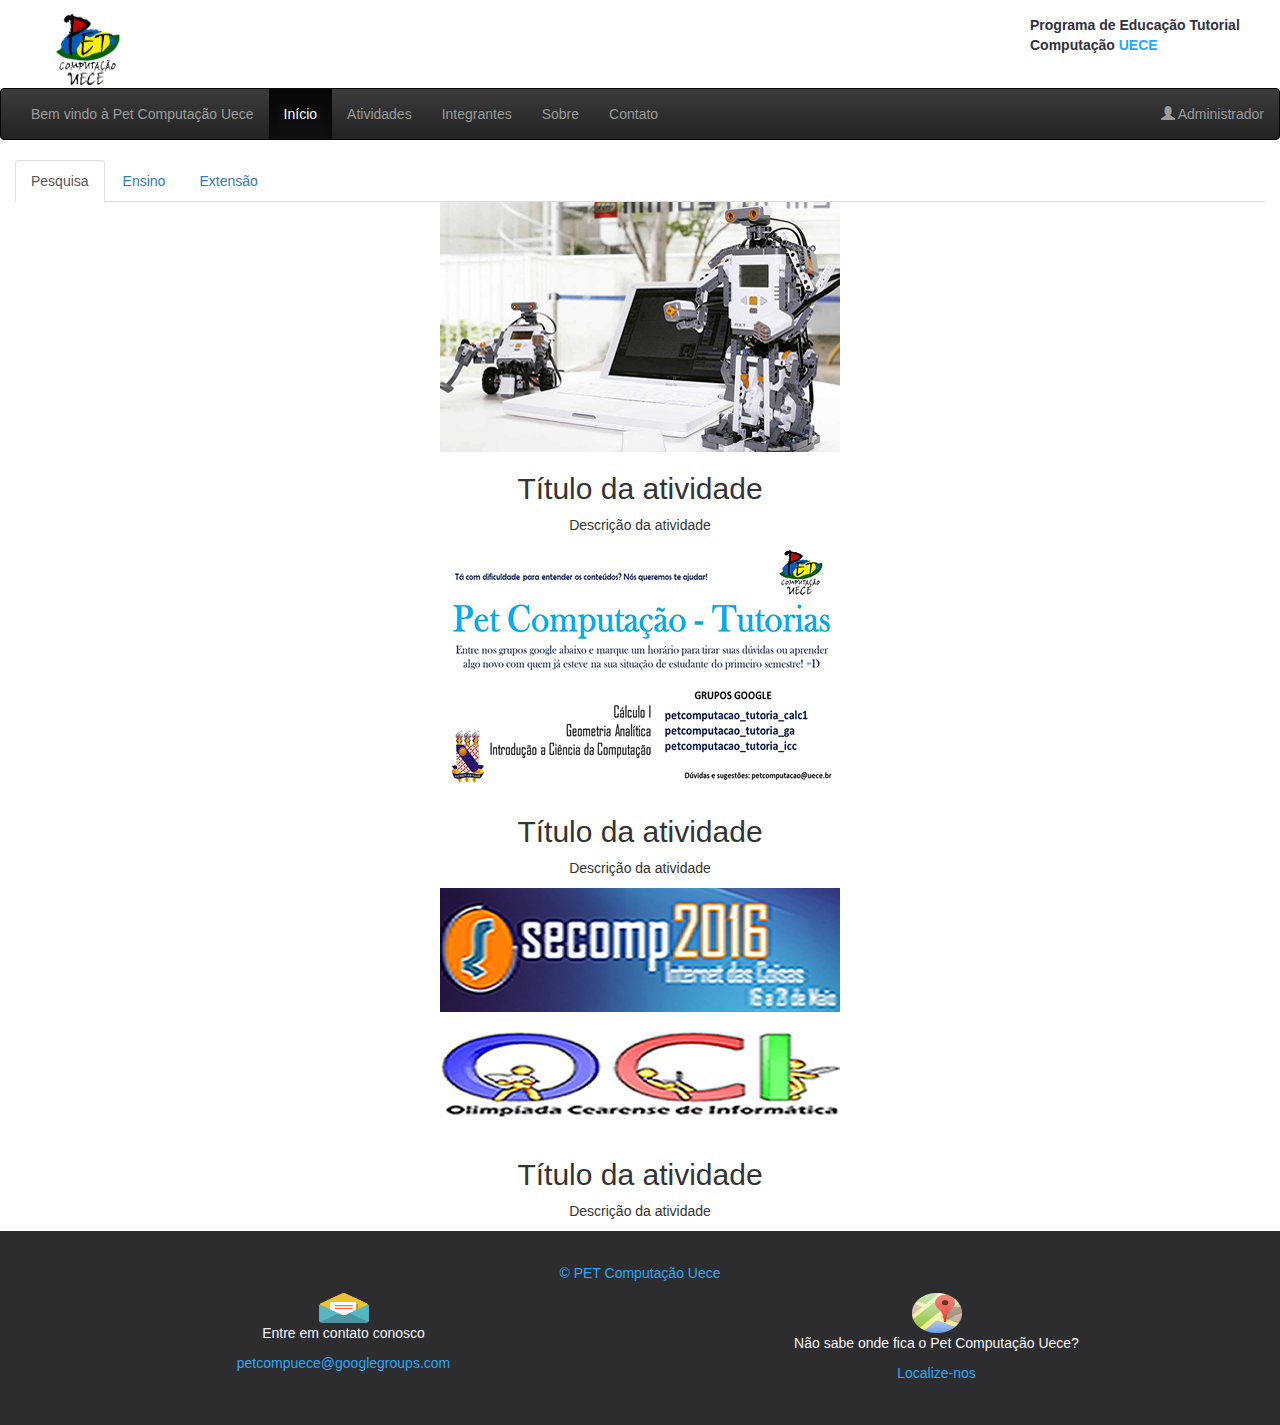
<file: templates/atividades.html>
<!DOCTYPE html>
<html>
<head>
	<meta http-equiv="Content-Type" content="text/html; charset=utf-8" />
	<title>Pet Computação UECE</title>

  <link rel="icon" href="Media/LogoPET.png">
  <!--<link rel="stylesheet" type="text/css" href="Css/reset.css">-->
  
  <link href="../css/bootstrap.min.css" rel="stylesheet" type="text/css" />
  <link href="../css/bootstrap-theme.min.css" rel="stylesheet" type="text/css" />

	<link href="../css/petCss.css" rel="stylesheet" type="text/css" />
  <script src="https://ajax.googleapis.com/ajax/libs/jquery/3.1.1/jquery.min.js"></script>
  <script src="https://maxcdn.bootstrapcdn.com/bootstrap/3.3.7/js/bootstrap.min.js"></script>
    
</head>
<body>
	<header>
	  	<div class="container-fluid">
	    	<div id="logoCabecalho">
	      	<div id="logoCabecalhoImgpet">
	          	<img src="../media/LogoPET.png" alt="PET Computação Uece" width="107px" height="77px"/>
	          </div>
	          <div id="logoCabecalhoTexto">
	          	Programa de Educação Tutorial Computação <span class="laranja">UECE</span>
	          </div>
	      </div>
	  	</div>
  	
    
	    <nav class="navbar navbar-inverse">
	        <div class="container-fluid">
	            <div class="navbar-header">
	                <p class="navbar-text">Bem vindo à Pet Computação Uece</p>
	            </div>
	            <ul class="nav navbar-nav">
	                <li class="active"><a href="../index.html">Início</a></li>
	                <li><a href="../index.html#atividades">Atividades</a></li>
	                <li><a href="../index.html#integrantes">Integrantes</a></li>
	                <li><a href="../index.html#sobre">Sobre</a></li>
	                <li><a href="../index.html#rodape">Contato</a></li>
	            </ul>
	            <ul class="nav navbar-nav navbar-right">
	                <li><a href="#"><span class="glyphicon glyphicon-user"></span> Administrador</a></li>
	            </ul>
	        </div>    	
	    </nav>
        
  </header> <!-- FIM CABEÇALHO -->

  <main>
  	<div class="container-fluid text-center">
  		
  		<ul class="nav nav-tabs">
		  <li class="active"><a data-toggle="tab" href="#pesquisa">Pesquisa</a></li>
		  <li><a data-toggle="tab" href="#ensino">Ensino</a></li>
		  <li><a data-toggle="tab" href="#extensao">Extensão</a></li>
		</ul>

		<div class="tab-content">
		  <div id="pesquisa" class="tab-pane fade in active">
		  	<img class="imagemAtividade" src="../media/atividades/pesquisa.fw.png">
		    <h2 class="tituloAtividade">Título da atividade</h2>
		    <p class="descricaoAtividade">Descrição da atividade</p>
		  </div>

		  <div id="ensino" class="tab-pane fade in active">
		  	<img class="imagemAtividade" src="../media/atividades/ensino.fw.png">
		    <h2 class="tituloAtividade">Título da atividade</h2>
		    <p class="descricaoAtividade">Descrição da atividade</p>
		  </div>

		  <div id="extensao" class="tab-pane fade in active">
		  	<img class="imagemAtividade" src="../media/atividades/extensao.fw.png">
		    <h2 class="tituloAtividade">Título da atividade</h2>
		    <p class="descricaoAtividade">Descrição da atividade</p>
		  </div>

	  	</div>

  	</div>
  	

  </main>

  <footer id="rodape">
    <div class="container-fluid text-center">
      <p class="laranja">&copy PET Computação Uece</p>
      <div class="col-sm-6">
          <img src="../media/icoEmail.fw.png" alt="Endereço eletrônico" width="50px" height="30px"  /> 
          <p>
            Entre em contato conosco
          </p>
          <p class="laranja">
            petcompuece@googlegroups.com
          </p>
      </div>

      <div class="col-sm-6">
        <img class="bw" src="../media/icoMaps.fw.png" alt="Localização PET" width="50" height="40"/>
        <p>
          Não sabe onde fica o Pet Computação Uece?
        </p>  
          <a href="https://www.google.com.br/maps/dir/-3.7871105,-38.5539198//@-3.786916,-38.5541562,19z" target="blank"> 
            <p class="laranja">Localize-nos</p>     
          </a>
      </div> 
    </div> 
  </footer>

</body>
</html>
</file>
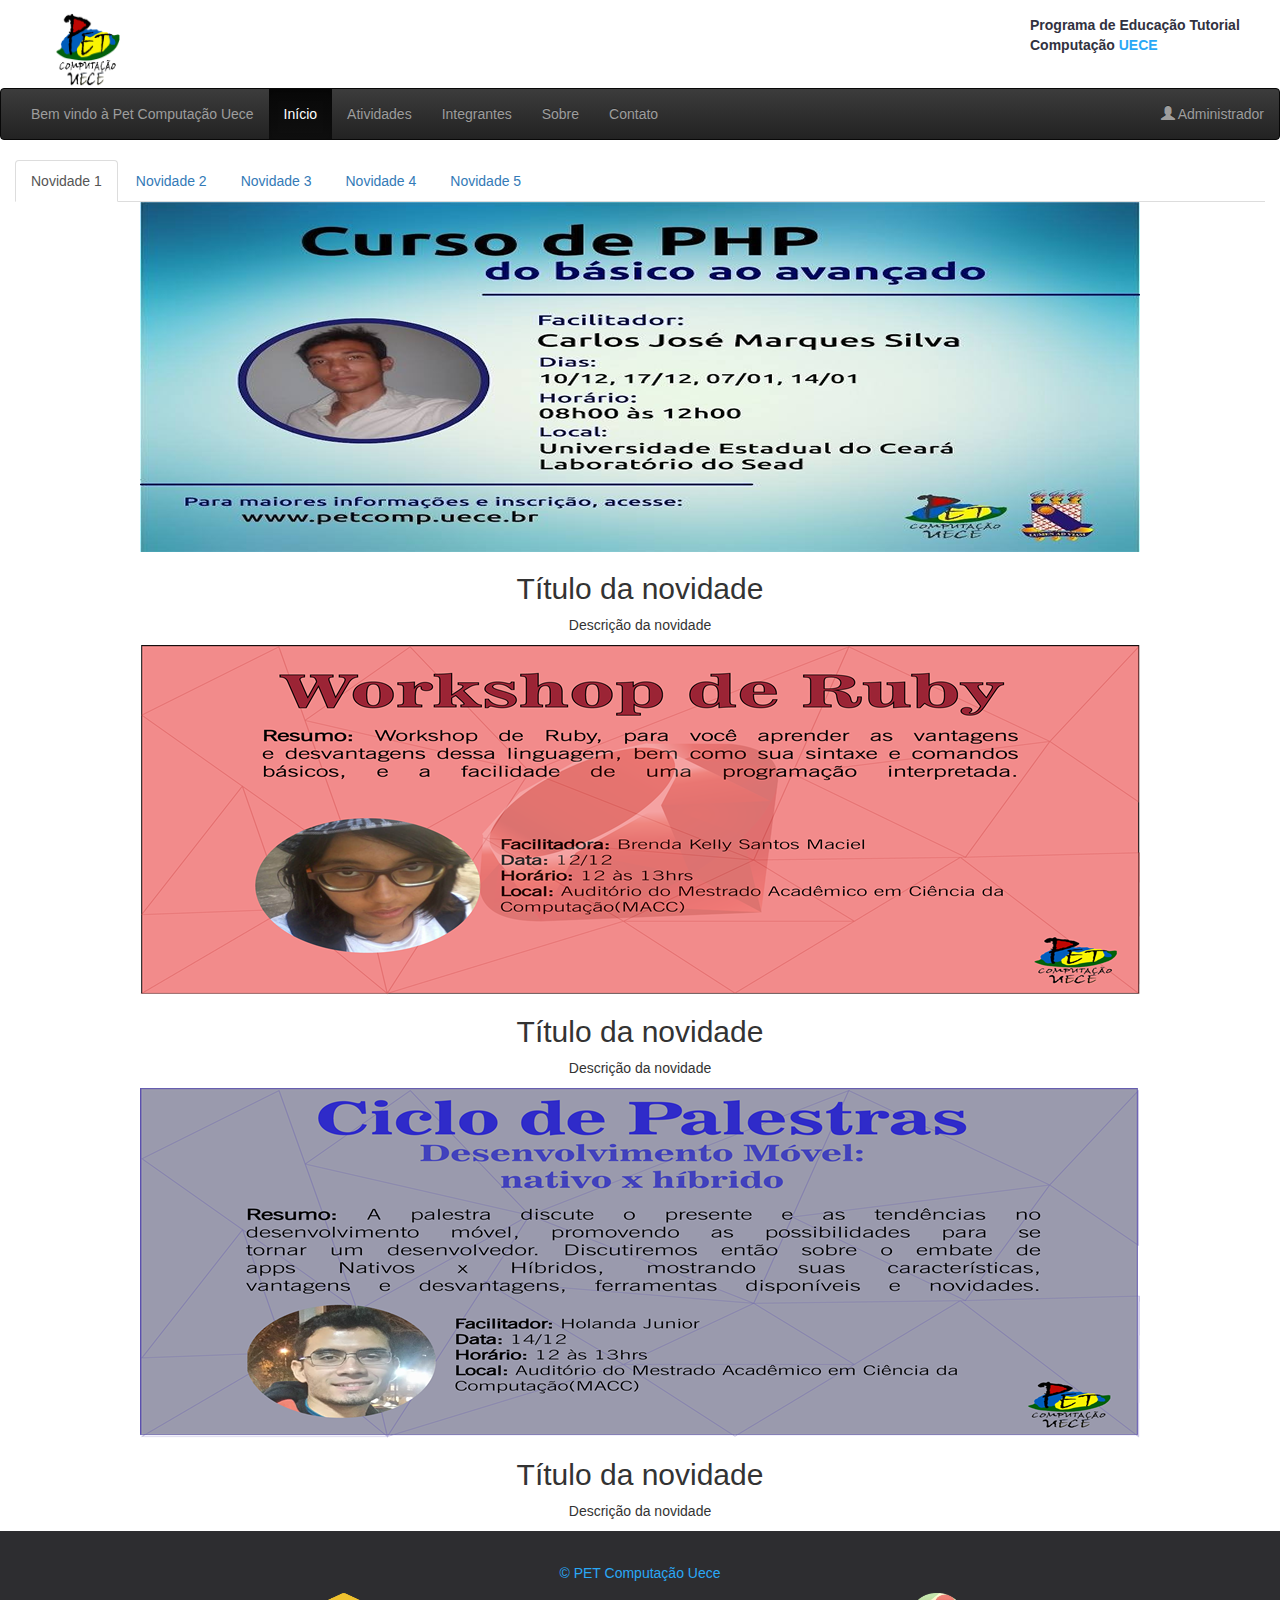
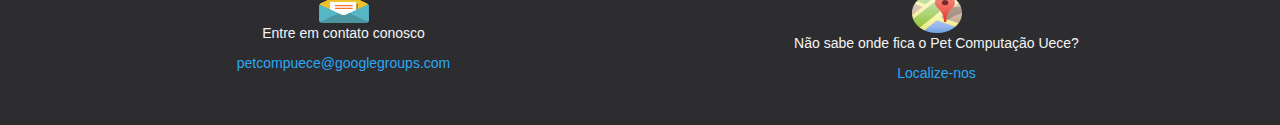
<file: templates/novidades.html>
<!DOCTYPE html>
<html>
<head>
	<meta http-equiv="Content-Type" content="text/html; charset=utf-8" />
	<title>Pet Computação UECE</title>

  <link rel="icon" href="Media/LogoPET.png">
  <!--<link rel="stylesheet" type="text/css" href="Css/reset.css">-->
  
  <link href="../css/bootstrap.min.css" rel="stylesheet" type="text/css" />
  <link href="../css/bootstrap-theme.min.css" rel="stylesheet" type="text/css" />

	<link href="../css/petCss.css" rel="stylesheet" type="text/css" />
  <script src="https://ajax.googleapis.com/ajax/libs/jquery/3.1.1/jquery.min.js"></script>
  <script src="https://maxcdn.bootstrapcdn.com/bootstrap/3.3.7/js/bootstrap.min.js"></script>
    
</head>
<body>
	<header>
	  	<div class="container-fluid">
	    	<div id="logoCabecalho">
	      	<div id="logoCabecalhoImgpet">
	          	<img src="../media/LogoPET.png" alt="PET Computação Uece" width="107px" height="77px"/>
	          </div>
	          <div id="logoCabecalhoTexto">
	          	Programa de Educação Tutorial Computação <span class="laranja">UECE</span>
	          </div>
	      </div>
	  	</div>
  	
    
	    <nav class="navbar navbar-inverse">
	        <div class="container-fluid">
	            <div class="navbar-header">
	                <p class="navbar-text">Bem vindo à Pet Computação Uece</p>
	            </div>
	            <ul class="nav navbar-nav">
	                <li class="active"><a href="../index.html">Início</a></li>
	                <li><a href="../index.html#atividades">Atividades</a></li>
	                <li><a href="../index.html#integrantes">Integrantes</a></li>
	                <li><a href="../index.html#sobre">Sobre</a></li>
	                <li><a href="../index.html#rodape">Contato</a></li>
	            </ul>
	            <ul class="nav navbar-nav navbar-right">
	                <li><a href="#"><span class="glyphicon glyphicon-user"></span> Administrador</a></li>
	            </ul>
	        </div>    	
	    </nav>
        
  </header> <!-- FIM CABEÇALHO -->

  <main>
  	<div class="container-fluid text-center">
  		
  		<ul class="nav nav-tabs">
		  <li class="active"><a data-toggle="tab" href="#new1">Novidade 1</a></li>
		  <li><a data-toggle="tab" href="#new2">Novidade 2</a></li>
		  <li><a data-toggle="tab" href="#new3">Novidade 3</a></li>
		  <li><a data-toggle="tab" href="#new4">Novidade 4</a></li>
		  <li><a data-toggle="tab" href="#new5">Novidade 5</a></li>
		</ul>

		<div class="tab-content">
		  <div id="new1" class="tab-pane fade in active">
		  	<img class="imagemNovidade" src="../media/slider/cursoPHP.fw.png">
		    <h2 class="tituloNovidade">Título da novidade</h2>
		    <p class="descricaoNovidade">Descrição da novidade</p>
		  </div>

		  <div id="new2" class="tab-pane fade in active">
		  	<img class="imagemNovidade" src="../media/slider/workshopRuby.fw.png">
		    <h2 class="tituloNovidade">Título da novidade</h2>
		    <p class="descricaoNovidade">Descrição da novidade</p>
		  </div>

		  <div id="new3" class="tab-pane fade in active">
		  	<img class="imagemNovidade" src="../media/slider/cicloDePalestra.fw.png">
		    <h2 class="tituloNovidade">Título da novidade</h2>
		    <p class="descricaoNovidade">Descrição da novidade</p>
		  </div>

	  	</div>

  	</div>
  	

  </main>

  <footer id="rodape">
    <div class="container-fluid text-center">
      <p class="laranja">&copy PET Computação Uece</p>
      <div class="col-sm-6">
          <img src="../media/icoEmail.fw.png" alt="Endereço eletrônico" width="50px" height="30px"  /> 
          <p>
            Entre em contato conosco
          </p>
          <p class="laranja">
            petcompuece@googlegroups.com
          </p>
      </div>

      <div class="col-sm-6">
        <img class="bw" src="../media/icoMaps.fw.png" alt="Localização PET" width="50" height="40"/>
        <p>
          Não sabe onde fica o Pet Computação Uece?
        </p>  
          <a href="https://www.google.com.br/maps/dir/-3.7871105,-38.5539198//@-3.786916,-38.5541562,19z" target="blank"> 
            <p class="laranja">Localize-nos</p>     
          </a>
      </div> 
    </div> 
  </footer>

</body>
</html>
</file>
<file: css/petCss.css>
@charset "utf-8";
/* CSS Document */
/*div com width 1000 */

.laranja{
	color: #2aa8f6;
	/* color:rgba(255,153,51,1);*/	
}

.label{
	font-size: 12px;
}

a{
	text-decoration: none;
}

a:hover{
	text-decoration: none;	
}

#logoCabecalho{
	height: 60%;
	background-color:rgba(255,255,255,1);
}

#logoCabecalhoImgpet{
	float:left;
	margin-left:20px;
	margin-top: 11px;
}

#logoCabecalhoTexto{
	width:20%;
	float:right;
	padding: 15px;
	color:rgba(49,49,64,1);
	font-family:Verdana, Geneva, sans-serif;
	font-weight:bold;
}


/* ATIVIDADES */

.container {
    padding: 80px 120px;
}

.col-sm-4{
	padding: 0;
	margin: 0;
}

/* Remove rounded borders from list */
.list-group-item:first-child {
    border-top-right-radius: 0;
    border-top-left-radius: 0;
}

.list-group-item:last-child {
    border-bottom-right-radius: 0;
    border-bottom-left-radius: 0;
}

/* Remove border and add padding to thumbnails */
.thumbnail {
    padding: 0 0 15px 0;
    border: none;
    border-radius: 0;
}

.thumbnail:hover{
	background-color: #EEEEEE;
}

.thumbnail p {
    margin-top: 15px;
    color: #555;
}

/* Black buttons with extra padding and without rounded borders */
/*.btn {
    padding: 10px 20px;
    background-color: #333;
    color: #f1f1f1;
    border-radius: 0;
    transition: .2s;
}*/

/* On hover, the color of .btn will transition to white with black text */
/*.btn:hover, .btn:focus {
    border: 1px solid #333;
    background-color: #fff;
    color: #000;
}*/

/* INTEGRANTES */

.integrante {
    border: 10px solid transparent;
    margin-bottom: 25px;
    width: 80%;
    height: 80%;
    /*opacity: 0.7;*/
}
.integrante:hover {
    border-color: #f1f1f1;
}

#tutor {
	width: 27%;
	height: 27%;
}

/* SOBRE */

/*.col-sm-8{
	background-image:url(../media/quadroVerde.fw.png);
}*/


blockquote h3{
	color: #2aa8f6;
}

#sobreQuadro{
	background-image:url(../media/quadroVerde.fw.png);
	background-repeat: repeat;
	background-size: cover;

}

.btnn {
    padding: 10px 20px;
    border: 2px solid #4CAF50;
    color: #4CAF50;
    background-color: white;
    /*color: #f1f1f1;*/
    border-radius: 2;
    transition: .2s;
}

/* On hover, the color of .btn will transition to white with black text */
.btnn:hover, .btn:focus {
    border: 2px solid #4CAF50;
    background-color: #4CAF50;
    color: white;
    /*color: #000;*/
}

cite a{
	color: #2aa8f6;
	/* #4CAF50 */
}


/* RODAPE */

footer{
	background-color: #2d2d30;
    color: #f5f5f5;
    padding: 32px;
}
</file>
